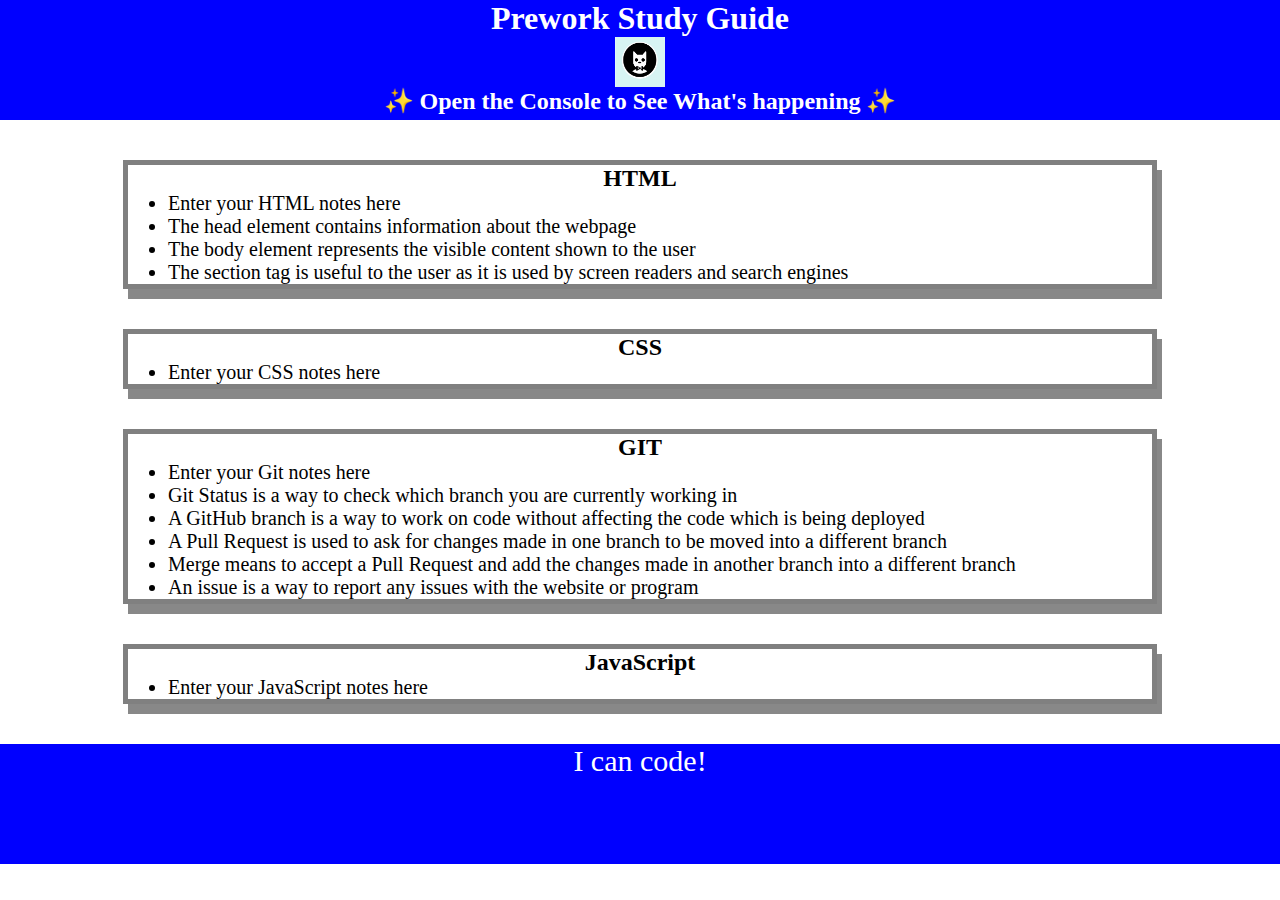
<file: index.html>
<!DOCTYPE html>
<html lang="en">
    <head>
        <meta charset="UTF-8" />
        <meta http-equiv="X-UA-Compatible" content="IE=edge" />
        <meta name="viewport" content="width=device-width, initial-scale=1.0" />
        <title>Prework Study Guide</title>
        <link rel="stylesheet" href="assets/style.css">
    </head>
    <body>
        <header id="header">
          <h1>Prework Study Guide</h1>
          <img src="./assets/bowtie-cat.png" alt="Profile image of cat wearing a bow tie." />
          <h2>✨ Open the Console to See What's happening ✨</h2>
        </header>
        <main>
            <section class="card" id="html-section">
                <h2>HTML</h2>
                <ul>
                    <li>Enter your HTML notes here</li>
                    <li>The head element contains information about the webpage</li>
                    <li>The body element represents the visible content shown to the user</li>
                    <li>The section tag is useful to the user as it is used by screen readers and search engines</li>
                </ul>
            </section>
            <section class="card" id="css-section">
                <h2>CSS</h2>
                <ul>
                    <li>Enter your CSS notes here</li>
                </ul>
            </section>
            <section class="card" id="git-section">
                <h2>GIT</h2>
                <ul>
                    <li>Enter your Git notes here</li>
                    <li>Git Status is a way to check which branch you are currently working in</li>
                    <li>A GitHub branch is a  way to work on code without affecting the code which is being deployed</li>
                    <li>A Pull Request is used to ask for changes made in one branch to be moved into a different branch</li>
                    <li>Merge means to accept a Pull Request and add the changes made in another branch into a different branch</li>
                    <li>An issue is a way to report any issues with the website or program</li>
                </ul>
            </section>
            <section class="card" id="javascript-section">
                <h2>JavaScript</h2>
                <ul>
                    <li>Enter your JavaScript notes here</li>
                </ul>
            </section>
        </main>

        <footer>
            <p>I can code!</p>
        </footer>

        <script src="assets/script.js"></script>
    </body>
</html>
</file>
<file: assets/style.css>
* {
    margin: 0;
    padding: 0;
}

header,
footer {
    width: 100%;
    height: 120px;
    background-color: blue;
    color: white;
}

h1,
h2 {
    text-align: center;
}

img {
    display: block;
    height: 50px;
    width: 50px;
    margin-left: auto;
    margin-right: auto;
}

ul {
    padding-left: 40px;
    font-size: 20px;
}

p {
    text-align: center;
    font-size: 30px;
}

.card {
    width: 80%;
    margin: 40px auto;
    border: 5px solid gray;
    box-shadow: 5px 10px #888888;
}
</file>
